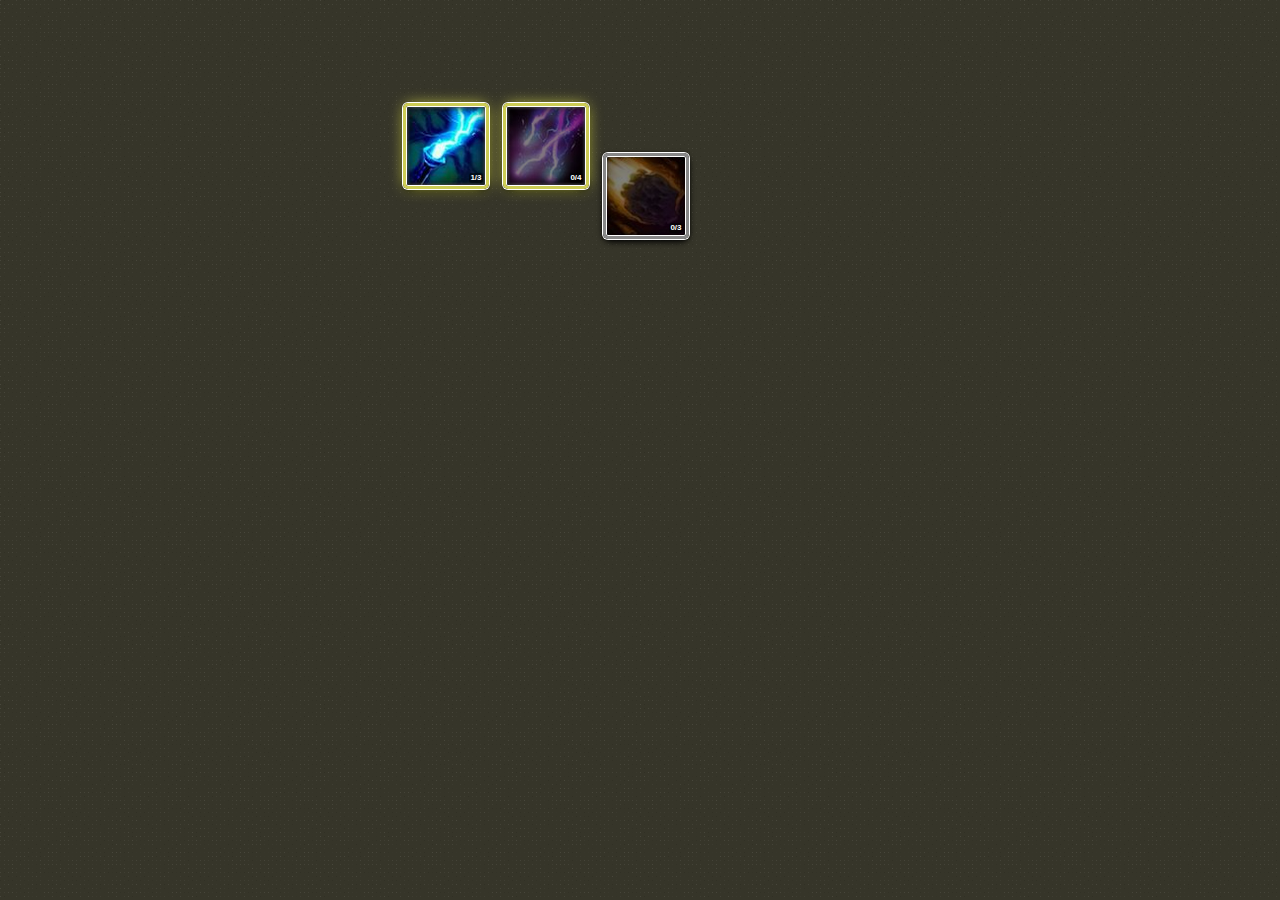
<file: index.html>
<!doctype html>
<html lang="en">
<head>
    <meta charset="UTF-8"/>
    <title>SkillTree</title>
    <script type="text/javascript" src="jquery.js"></script>
    <script type="text/javascript" src="skills.js"></script>
    <script type="text/javascript" src="skills_layout.js"></script>
    <link rel="stylesheet" type="text/css" href="style.css"/>
</head>
<body>

<div id="st"></div>

</body>

<script type="text/javascript">

    $(function(){

        skill('html')
                .current(1)
                .max(3)
                .pos(400,100)
                .sprite(0,0)
                .sprites({2:[1,0],3:[2,0]})
                .name('Html')
                .hint('The art of the layout.')
                .hint('You know how to HTML.',1)
                .hint('You know how to HTML dynamically.',2)
                .hint('You know how to HTML5.',3)
        .$('#st');

        skill('css')
                .pos(500,100)
                .sprite(6,0)
                .sprites({2:[7,0],4:[8,0]})
                .max(4)
                .name('CSS')
                .mustHave('html')
                .hint('The art of the markup')
                .hint('Oh, come on. Everybody knows CSS.',0)
        .$('#st');

        skill('preprocessors')
                .pos(600,150)
                .sprite(4,4)
                .max(3)
                .dependency({1:{'css':1,'html':1},2:{'css':3}})
                .sprites({2:[5,4],3:[6,4]})
                .name('CSS Preprocessors')
                .hint('LESS, SASS and others')
                .hint('<i>First level of skill means that the hero knows how to set up the preprocessors and use some of their basics.</i>',0)
                .hint('The hero knows how to set up the preprocessors and use some of their basics (variables, imports and simple mixins)',1)
                .hint('<i>Next level means that the hero knows how to use parametric mixins and transformations</i>',1)
                .hint('The hero knows how to set up the preprocessors and is aware of their advanced use (variables, mixins and functions)',2)
                .hint('<i>Next level means that the hero utilizes various mixin libraries (LESSHat, Compass, etc)</i>',2)
                .hint('The hero knows how to set up the preprocessors and is aware of their advanced use (variables, mixins and functions) as well as mixin libraries.',3)
        .$('#st');

        skilltree.language.reqTitle = "For level {0} you would need:";
        skilltree.language.req = '<h4>{1}</h4><ul class="reqs commamenu">{0}</ul>',
        skilltree.language.levelTitle = "Level {1} {0}";
        skilltree.init($('#st'));
    });

</script>

</html>
</file>
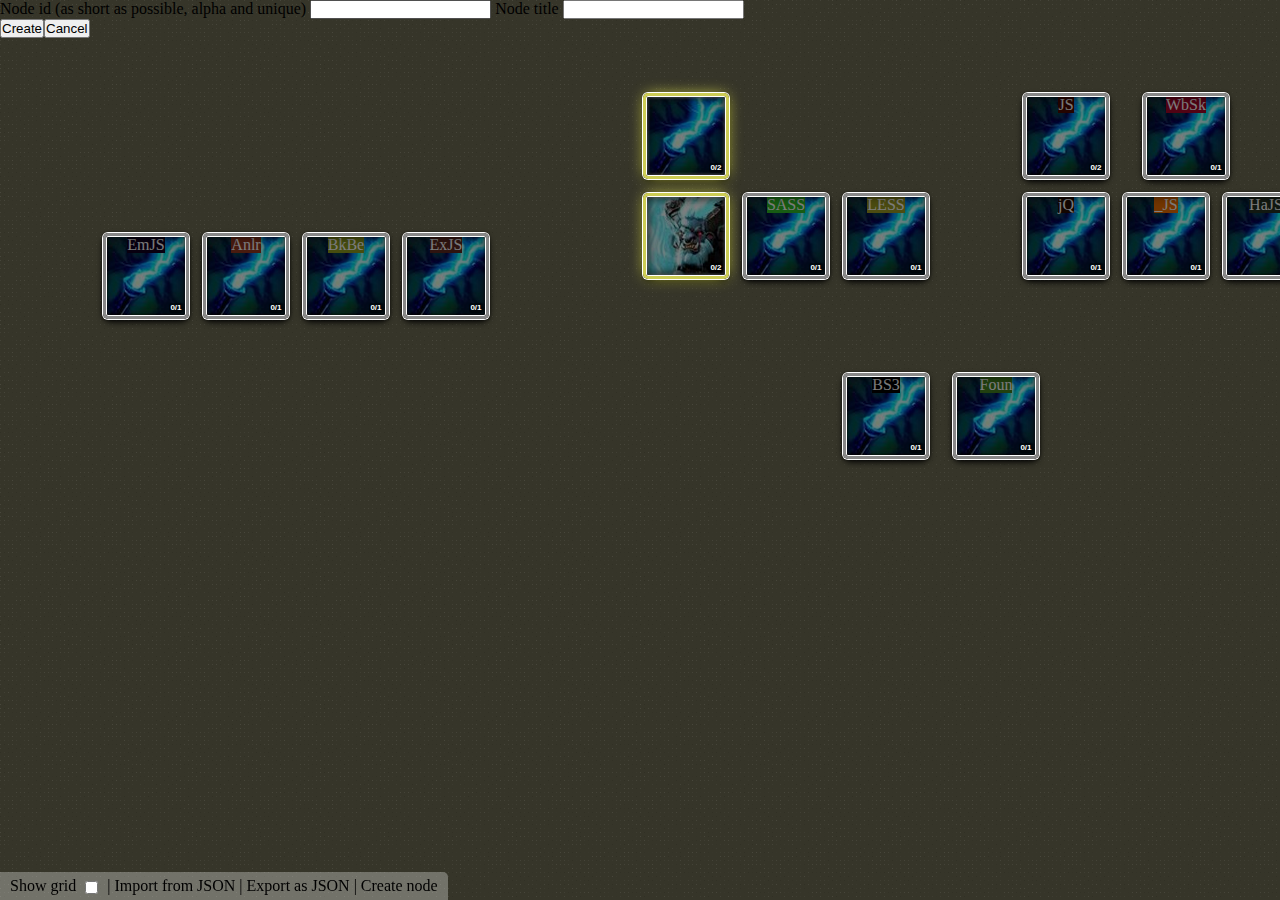
<file: editor/index.html>
<!doctype html>
<html lang="en">
<head>
    <meta charset="UTF-8"/>
    <title>Drag</title>

    <script type="text/javascript" src="../jquery.js"></script>
    <script type="text/javascript" src="editor.js"></script>

    <link rel="stylesheet" type="text/css" href="../style.css"/>
    <link rel="stylesheet" type="text/css" href="style.css"/>
    <link rel="stylesheet" type="text/css" href="interface.css"/>

    <script type="text/javascript" src="../skills.js"></script>
    <script type="text/javascript" src="../skills_layout.js"></script>
    <script type="text/javascript" src="../skills_fromJSON.js"></script>
</head>
<body>

    <div id="grid"></div>



    <div id="copypaste" style="display:none;">
        <textarea name="copypaste" id="values"></textarea>
    </div>

    <div id="propanel" style="display:none;">
        <div class="interface">

            <div class="panel">
                <div class="title">Name and description</div>
                <label for="elid">Element ID</label>
                <input type="text" id="elid">
                <label for="title">Name</label>
                <input type="text" id="title">
                <div id="hints">None <a href="#">(Add New)</a></div>
            </div>

            <div class="panel">

                <div class="title">Sprite</div>
                <label for="abbr">Image (all levels)</label>
                <div id="sprite_image"></div>

                <label for="abbr">Abbreviation</label>
                <input type="text" id="abbr">

                <label for="sprites">Level-specific</label>
                <div id="sprites" class="group">No level-specific sprites <a href="#">(Add New)</a></div>

            </div>

        </div>
    </div>

    <div id="sprite_selector" style="display:none;">
        <div class="area">
            <div class="selector"></div>
        </div>
        <a href="#">Ok</a>
    </div>

    <div id="setpanel">
        <label for="showgrid">Show grid </label>
        <input type="checkbox" id="showgrid"/> |
        <a href="#" id="jsonimport">Import from JSON</a> |
        <a href="#" id="jsonexport">Export as JSON</a> |
        <a href="#" id="creanode">Create node</a>
        <a href="#" id="delnode">| Delete node</a>
    </div>

    <div id="creanode_dialog" class="dialog">

        <label for="new_node_id">Node id (as short as possible, alpha and unique)</label>
        <input type="text" id="new_node_id"/>
        <label for="new_node_name">Node title</label>
        <input type="text" id="new_node_name"/><br/>
        <button id="new_node_create">Create</button><button id="new_node_cancel">Cancel</button>
        <div class="err"></div>
    </div>
    <div id="tree"></div>

</body>
</html>


<script type="text/javascript">

    skilltree.editorMode = true;

    $(document).on('skillsAfterInit',function() {
        skilltree.buttons.each(function () {
            $(this).attr('draggable', 'draggable')
        });
        skillsEditor.init();
    });

    $(function(){
        skilltree.buildFromJSON('../trees/web_saved.json',$('#tree'));
    });

</script>
</file>
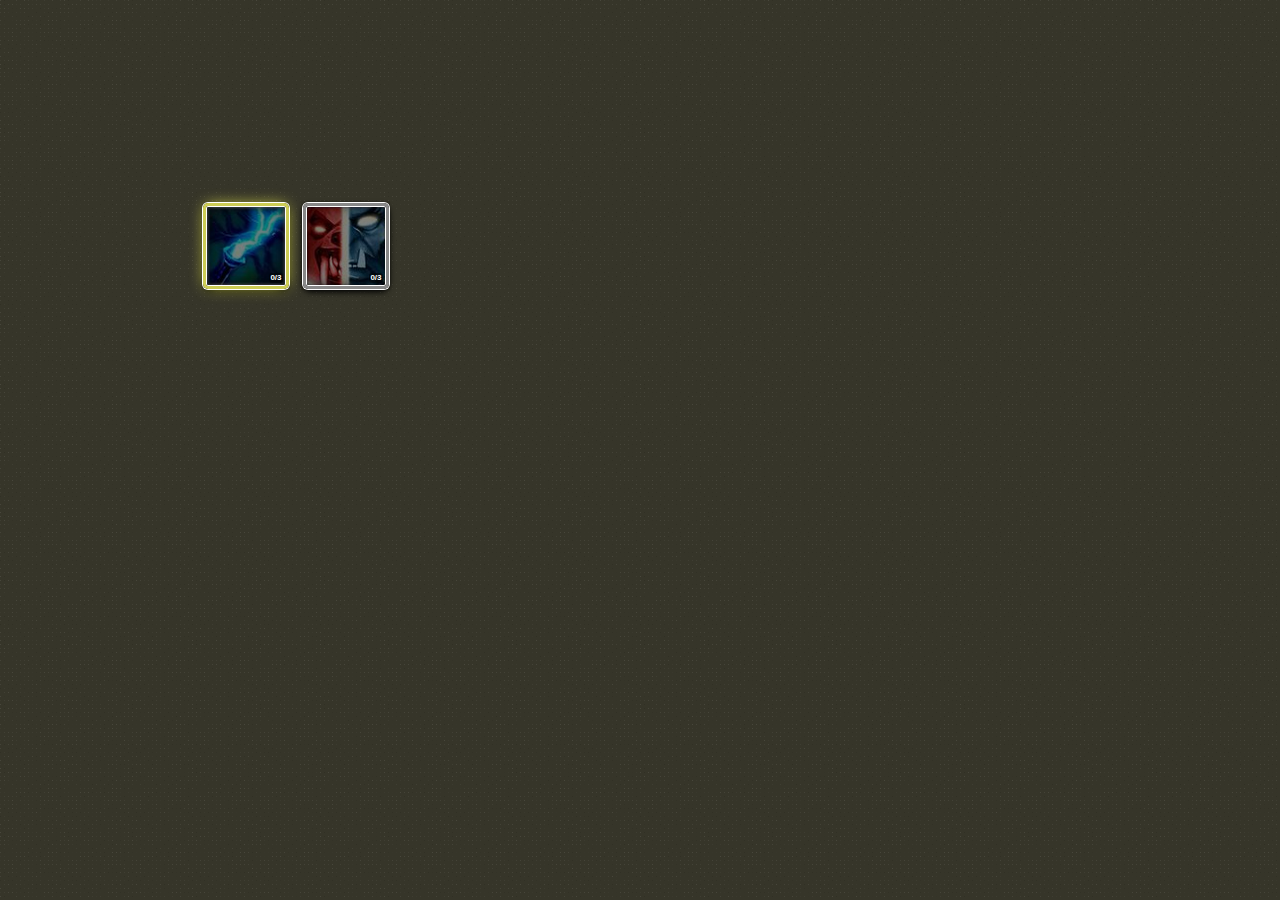
<file: index_php.html>
<!doctype html>
<html lang="en">
<head>
    <meta charset="UTF-8"/>
    <title>SkillTree</title>
    <script type="text/javascript" src="jquery.js"></script>
    <script type="text/javascript" src="skills.js"></script>
    <script type="text/javascript" src="skills_layout.js"></script>
    <script type="text/javascript" src="skills_fromJSON.js"></script>
    <link rel="stylesheet" type="text/css" href="style.css"/>
</head>
<body>

<div id="st"></div>

</body>

<script type="text/javascript">

    $(function(){
        skilltree.buildFromJSON('trees/php.json');
        skilltree.language.reqTitle = "For level {0} you would need:";
        skilltree.language.req = '<h4>{1}</h4><ul class="reqs commamenu">{0}</ul>',
        skilltree.language.levelTitle = "Level {1} {0}";
        skilltree.init($('#st'));
    });

</script>

</html>
</file>
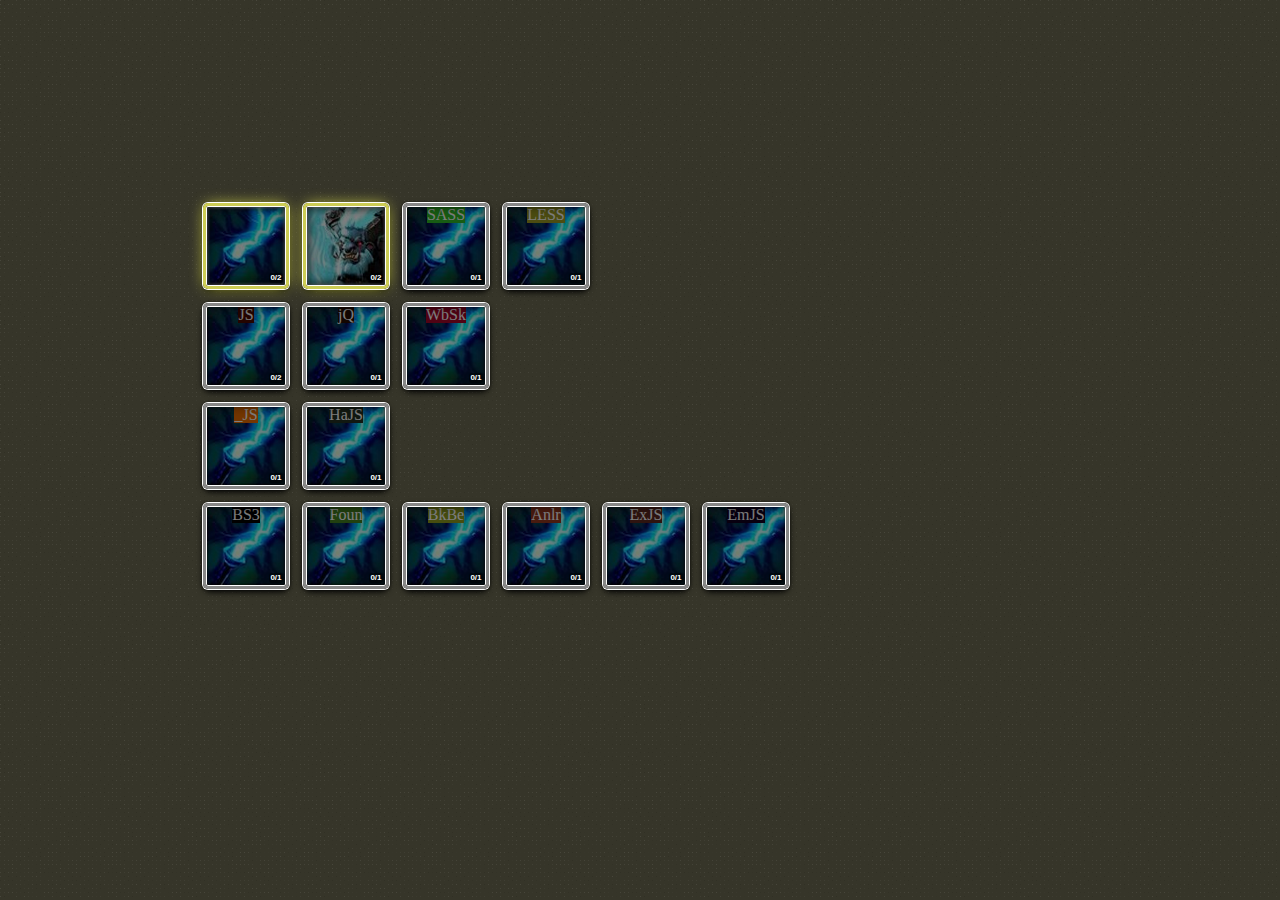
<file: index_web.html>
<!doctype html>
<html lang="en">
<head>
    <meta charset="UTF-8"/>
    <title>SkillTree</title>
    <script type="text/javascript" src="jquery.js"></script>
    <script type="text/javascript" src="skills.js"></script>
    <script type="text/javascript" src="skills_layout.js"></script>
	<script type="text/javascript" src="skills_fromJSON.js"></script>
    <link rel="stylesheet" type="text/css" href="style.css"/>
</head>
<body>

<div id="st"></div>

</body>

<script type="text/javascript">

    $(function(){
        skilltree.buildFromJSON('trees/web.json');
        skilltree.language.reqTitle = "For level {0} you would need:";
        skilltree.language.req = '<h4>{1}</h4><ul class="reqs commamenu">{0}</ul>',
        skilltree.language.levelTitle = "Level {1} {0}";
        skilltree.init($('#st'));
    });

</script>

</html>
</file>
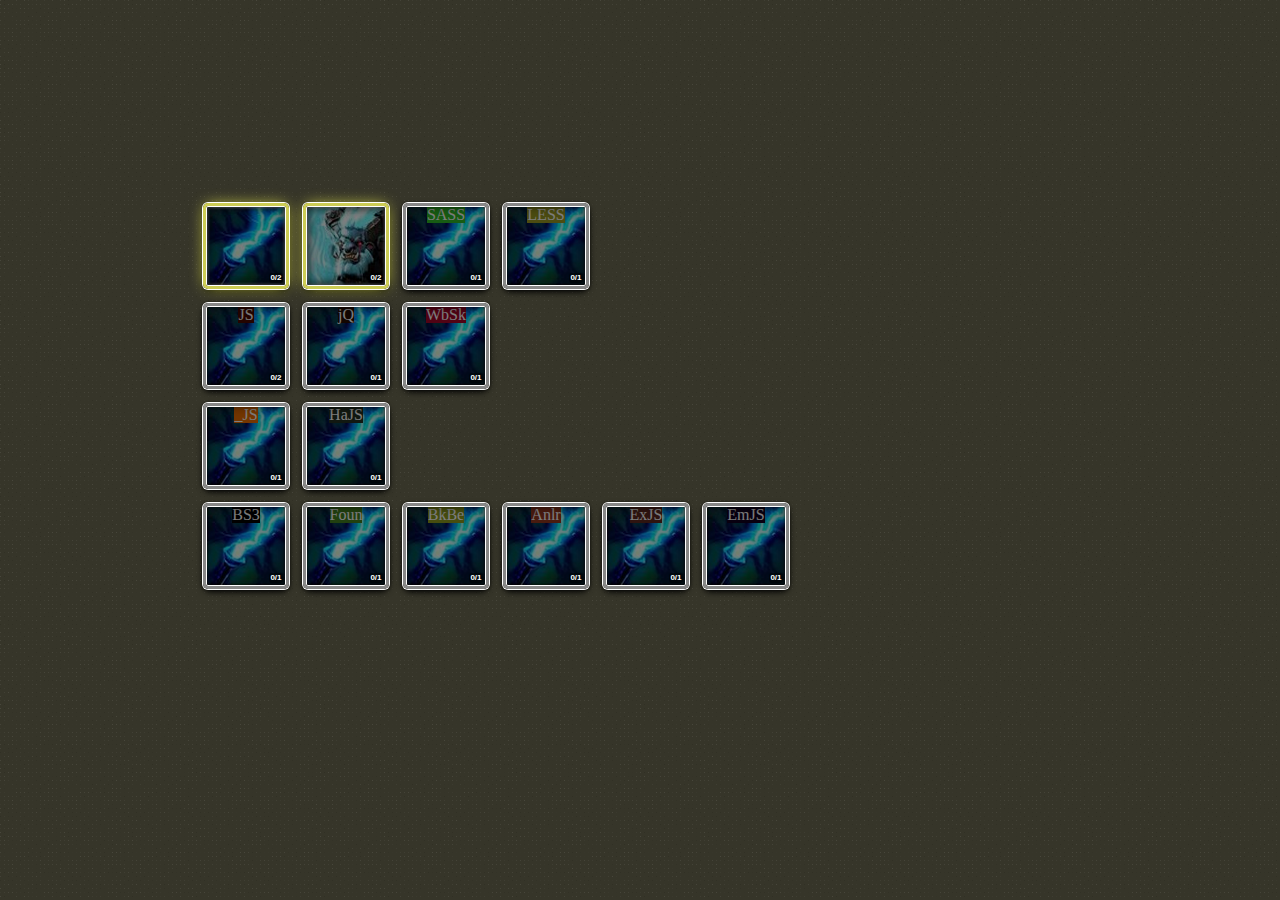
<file: json.html>
<!doctype html>
<html lang="en">
<head>
    <meta charset="UTF-8"/>
    <title>SkillTree</title>
    <script type="text/javascript" src="jquery.js"></script>
    <script type="text/javascript" src="skills.js"></script>
    <script type="text/javascript" src="skills_layout.js"></script>
    <script type="text/javascript" src="skills_fromJSON.js"></script>
    <script type="text/javascript" src="skills_toURL.js"></script>
    <link rel="stylesheet" type="text/css" href="style.css"/>
</head>
<body>

<div id="st"></div>

</body>

<script type="text/javascript">

    $(function(){
        skilltree.buildFromJSON('trees/web.json',$('#st'));
    })

</script>

</html>
</file>
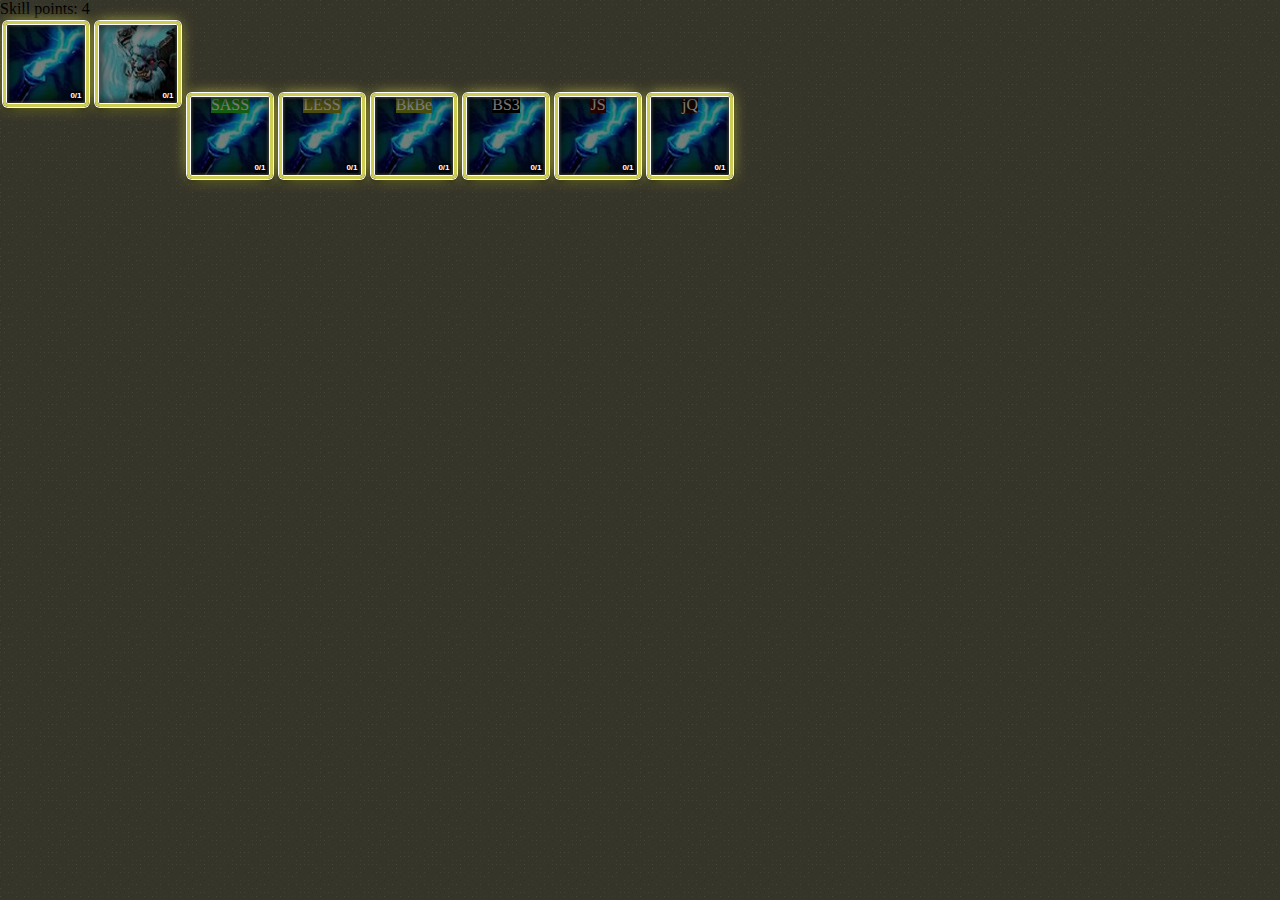
<file: json_group_dependency.html>
<!doctype html>
<html lang="en">
	<head>
		<meta charset="UTF-8"/>
		<title>SkillTree</title>
		<script type="text/javascript" src="jquery.js"></script>
		<script type="text/javascript" src="skills.js"></script>
		<script type="text/javascript" src="skills_layout.js"></script>
		<script type="text/javascript" src="skills_fromJSON.js"></script>
		<script type="text/javascript" src="skills_toURL.js"></script>
		<link rel="stylesheet" type="text/css" href="style.css"/>
	</head>
	<body>
		<div class="skillpoints_content">
		Skill points: <span id="skillpoints">4</span>
		</div>
        <div id="st" class="mainSkillTreeContener"></div>
	</body>

	<script type="text/javascript">

		$(function () {
			//hardcoded variables
			var group_dependency_modifier = new Array;
			group_dependency_modifier['basic'] = 0;
			group_dependency_modifier['advanced'] = 0;
			skilltree.group_dependency_modifier = group_dependency_modifier;
			skilltree.buildFromJSON('trees/web_group_dependency_nopos.json',$('#st'));
		})

	</script>

</html>
</file>
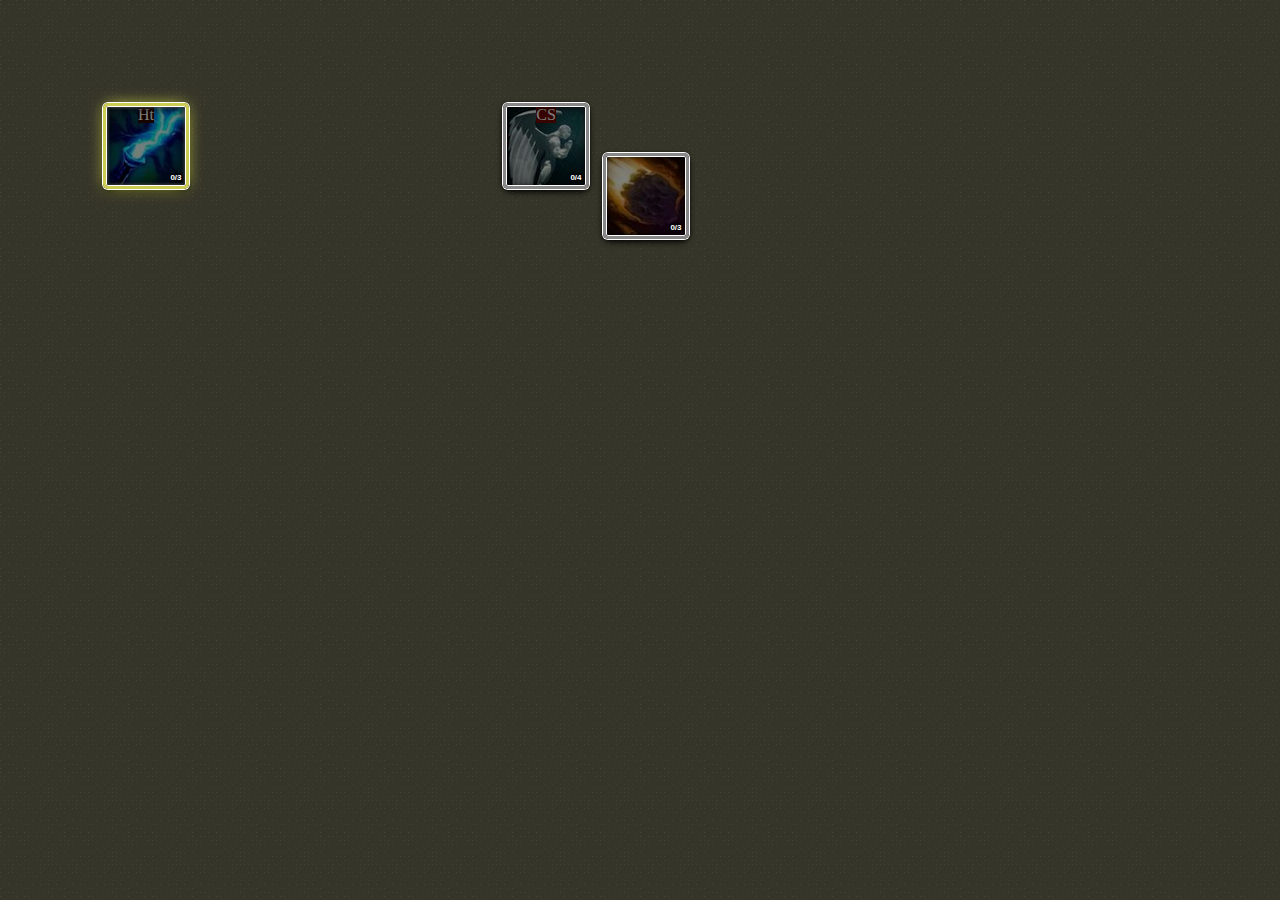
<file: layout.html>
<!doctype html>
<html lang="en">
<head>
    <meta charset="UTF-8"/>
    <title>SkillTree</title>
    <script type="text/javascript" src="jquery.js"></script>
    <script type="text/javascript" src="skills.js"></script>
    <script type="text/javascript" src="skill_layout.js"></script>
    <link rel="stylesheet" type="text/css" href="style.css"/>
</head>
<body>

</body>

<script type="text/javascript">

    $(function(){

        var html_ = new skill('html')
                .max(3)
                .pos(100,100)
                .sprite(0,0)
                .name('Html')
                .hint('The art of the layout.')
                .$();



        skill()
                .id('css')
                .pos(500,100)
                .sprite(2,6)
                .max(4)
                .name('CSS')
                .mustHave('html')
                .hint('The art of the markup')
                .hint('Oh, come on. Everybody knows CSS.',0)
                .$();

        skill()
                .id('preprocessors')
                .pos(600,150)
                .sprite(4,4)
                .max(3)
                .dependency({1:{'css':1},2:{'css':3}})
                .sprites({3:[6,5]})
                .name('CSS Preprocessors')
                .hint('LESS, SASS and others')
                .hint('<i>First level of skill means that the hero knows how to set up the preprocessors and use some of their basics.</i>',0)
                .hint('The hero knows how to set up the preprocessors and use some of their basics (variables, imports and simple mixins)',1)
                .hint('<i>Next level means that the hero knows how to use parametric mixins and transformations</i>',1)
                .hint('The hero knows how to set up the preprocessors and is aware of their advanced use (variables, mixins and functions)',2)
                .hint('<i>Next level means that the hero utilizes various mixin libraries (LESSHat, Compass, etc)</i>',2)
                .hint('The hero knows how to set up the preprocessors and is aware of their advanced use (variables, mixins and functions) as well as mixin libraries.',3)

                .$();

        skilltree.init($('body'));
    });

</script>

</html>
</file>
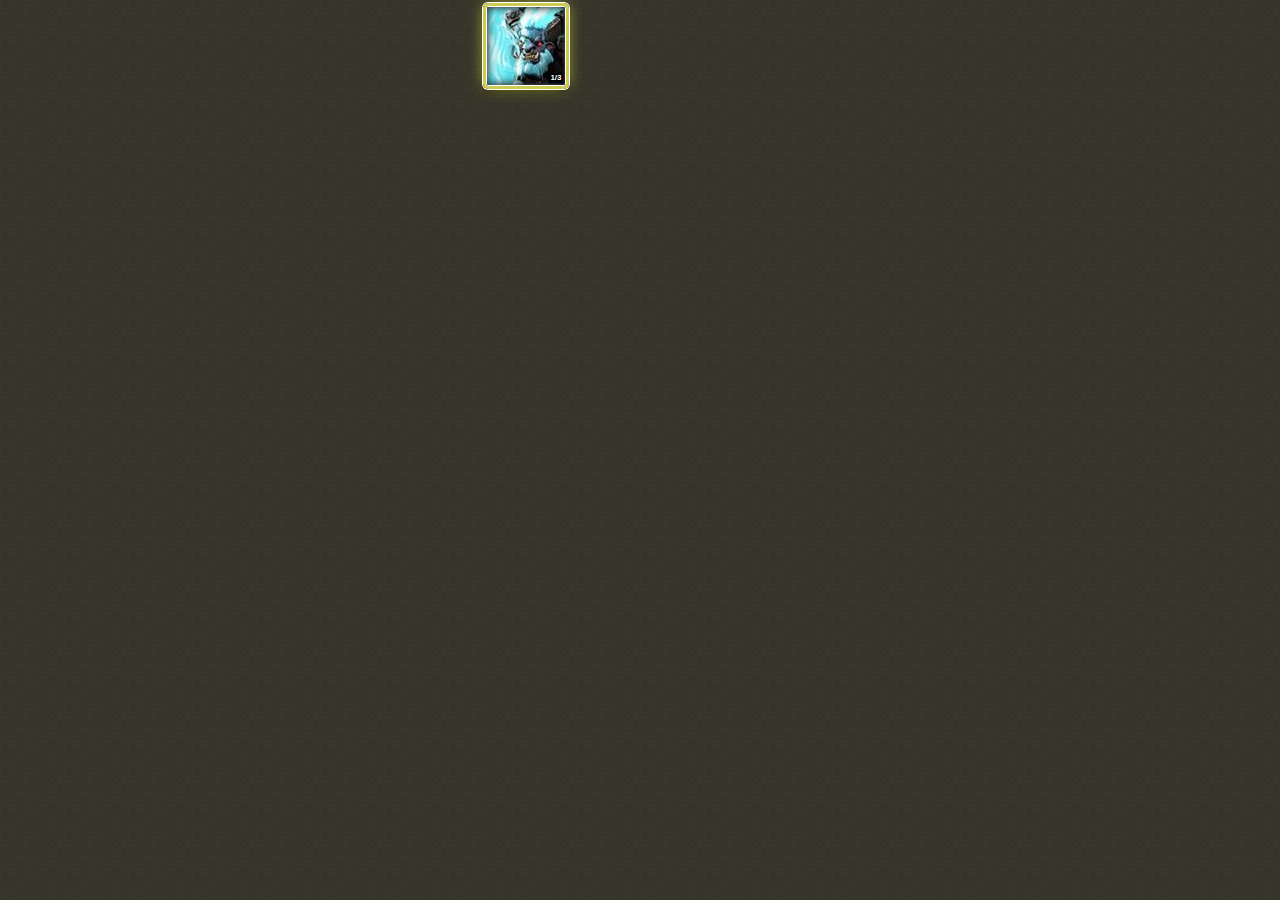
<file: manual.html>
<!doctype html>
<html lang="en">
<head>
    <meta charset="UTF-8"/>
    <title>SkillTree</title>
    <script type="text/javascript" src="jquery.js"></script>
    <script type="text/javascript" src="skills.js"></script>
    <link rel="stylesheet" type="text/css" href="style.css"/>
</head>
<body>

<div class="wrap">

    <div id="tree" class="skilltree">

        <div class="skill" current="1" max="3" skillid="foo" sprite="7x6" id="foo">
            <div>The skill :3</div>
        </div>

    </div>

</div>

<script type="text/javascript">
    skilltree.init($('#tree'));
</script>

</body>
</html>
</file>
<file: style.css>
/*
style.css file is generated from style.less file. Do not modify it directly - rarther install yourself
the LESS CSSS preprocessor.
*/
* {
  margin: 0;
  padding: 0;
}
body {
  background: #444;
  background-image: url('[data-uri]');
}
.wrap {
  width: 320px;
  margin: auto;
}
.skeleton {
  background-position: -640px -160px;
}
.path {
  background-position: -640px -480px;
}
.net {
  background-position: 0px -560px;
}
.angel {
  background-position: -160px -480px;
}
.skill {
  position: relative;
  text-align: center;
  user-select: none;
  cursor: default;
  margin: 6px;
  display: inline-block;
  width: 80px;
  height: 80px;
  border-radius: 5px;
  box-shadow: 0 3px 6px 3px;
  background-image: url('sprite.jpg');
  background-size: 1000% auto;
}
.skill .status {
  font: bold 8px Arial, Helvetica, sans-serif;
  display: block;
  position: absolute;
  color: #fff;
  bottom: 3px;
  right: 3px;
  background: rgba(0, 0, 0, 0.5);
  padding: 0.75px 1.5px;
  border-radius: 3px;
  z-index: 2;
  user-select: none;
}
.skill div {
  display: none;
}
.skill:after {
  background: rgba(0, 0, 0, 0.5);
  display: block;
  content: '';
  top: -3px;
  bottom: -3px;
  left: -3px;
  right: -3px;
  position: absolute;
  border-radius: 5px;
  border: 3px solid #888888;
  box-shadow: inset 0 0 0 1px #ffffff, 0 0 0 1px #ffffff, inset 0 0 12px rgba(0, 0, 0, 0.5), inset 0 0 3px, 0 0 3px;
}
.skill.available {
  cursor: pointer;
}
.skill.available:after {
  border-color: #cc5;
  box-shadow: inset 0 0 0 1px #ffffff, 0 0 0 1px #ffffff, inset 0 0 9px 0 #000000, 0 0 15px -3px #ffff55, inset 0 0 3px 1.5px rgba(255, 255, 255, 0.5), inset 0 0 12px rgba(0, 0, 0, 0.5), inset 0 0 3px, 0 0 3px;
}
.skill.active:after {
  background: none;
}
.skillHint {
  font: normal 12px Arial, Helvetica, sans-serif;
  display: none;
  pointer-events: none;
  position: absolute;
  z-index: 30;
  border-radius: 3px;
  padding: 6px 12px 24px 12px;
  background: rgba(0, 0, 0, 0.9);
  max-width: 200px;
  color: #ccc;
  text-shadow: 0 1px 1px #000;
  box-shadow: 0 0 0 1px #000000, 0 0 0 2px rgba(255, 255, 255, 0.2);
}
.skillHint h1,
.skillHint h3,
.skillHint h3,
.skillHint h4 {
  color: #ffcc00;
  margin-bottom: 3px;
}
.skillHint p,
.skillHint ul {
  margin-bottom: 9px;
}
.skillHint p + h1,
.skillHint ul + h1,
.skillHint p + h2,
.skillHint ul + h2,
.skillHint p + h3,
.skillHint ul + h3,
.skillHint p + h4,
.skillHint ul + h4 {
  margin-top: 9px;
}
.skillHint i {
  color: #0A0;
}
.skillHint b {
  color: #88F;
  font-weight: normal;
}
.skillHint li {
  list-style-type: none;
}
.skillHint .commamenu li {
  float: left;
  list-style-type: none;
}
.skillHint .commamenu li:before {
  content: '';
}
.skillHint .commamenu li + li:before {
  content: ', ';
}
.skillHint .commamenu:after {
  clear: both;
  display: block;
  content: '';
}
.skillHint .reqs {
  color: #A00;
}
.skillHint .met {
  color: #0a0;
}
</file>
<file: editor/style.css>
#grid {
  position: absolute;
  display: none;
  top: 0;
  bottom: 0;
  left: 0;
  right: 0;
  z-index: -1;
  pointer-events: none;
  background-image: linear-gradient(rgba(255, 255, 255, 0.1) 1px, transparent 1px), linear-gradient(90deg, rgba(255, 255, 255, 0.1) 1px, transparent 1px);
  background-size: 10px 10px,10px 10px;
}
#propanel {
  position: fixed;
  right: 0;
  bottom: 0;
  top: 0;
  width: 300px;
  padding: 10px;
  overflow-x: hidden;
  overflow-y: auto;
  z-index: 10000000;
}
#sprite_selector {
  position: fixed;
  margin: auto;
  top: 0;
  bottom: 0;
  right: 0;
  left: 0;
  width: 620px;
  height: 650px;
  background: #fff;
  z-index: 9000000000;
  border-radius: 5px;
  box-shadow: 0 2px 5px #000;
}
#sprite_selector a {
  display: block;
  position: absolute;
  bottom: 8px;
  width: 100%;
  text-align: center;
}
#sprite_selector .area {
  border-radius: 2px;
  position: absolute;
  top: 10px;
  left: 10px;
  width: 600px;
  height: 600px;
  margin-bottom: 100px;
  background: url('../sprite.jpg') no-repeat;
  background-size: 100% auto;
  overflow: hidden;
}
#sprite_selector .area .selector {
  width: 10%;
  height: 10%;
  position: absolute;
  top: 50%;
  left: 50%;
  box-shadow: inset 0 0 0 1px #fff,
        inset 0 0 5px 2px #fff,
        0 0 5px #fff;
}
#sprite_selector .area .selector:before,
#sprite_selector .area .selector:after {
  content: '';
  display: block;
  box-shadow: inset 0 0 0 1px #ffffff, inset 0 0 15px rgba(0, 0, 255, 0.5), 0 0 5px rgba(0, 0, 255, 0.5);
  position: absolute;
}
#sprite_selector .area .selector:before {
  left: -1000%;
  top: 0;
  height: 100%;
  width: 2000%;
}
#sprite_selector .area .selector:after {
  top: -1000%;
  left: 0;
  width: 100%;
  height: 2000%;
}
#setpanel {
  position: fixed;
  padding: 5px 10px;
  border-top-right-radius: 5px;
  bottom: 0;
  left: 0;
  z-index: 10000000;
  background: rgba(255, 255, 255, 0.3);
}
#setpanel a {
  color: #000;
  text-decoration: none;
}
#setpanel a:hover {
  color: #fff;
}
#setpanel a:active {
  color: #F00;
}
#setpanel input {
  margin: 0 5px;
  vertical-align: middle;
}
.skill {
  transition: all linear 0.05s;
  -webkit-user-select: none;
  -moz-user-select: none;
  -ms-user-select: none;
  user-select: none;
  cursor: default !important;
}
/*@keyframes shake {
  33%{transform:rotate(2deg);}
  66%{transform:rotate(-2deg);}
}

.selected{
  animation: shake ease-in-out 0.12s infinite;
}*/
.selected:before {
  display: block;
  position: absolute;
  top: -8px;
  right: -8px;
  bottom: -8px;
  left: -8px;
  border-radius: 8px;
  background: rgba(255, 255, 255, 0.2);
  z-index: 10;
  content: '';
  border: 1px solid #fff;
  box-shadow: inset 0 0 15px #0000ff, 0 0 10px rgba(255, 255, 255, 0.5), 0 0 30px #0000ff;
}
</file>
<file: editor/interface.css>
#propanel {
  font: normal 12px Arial, Helvetica, sans-serif;
  color: #444;
}
#propanel,
#propanel * {
  margin: 0;
  pading: 0;
}
#propanel .panel {
  margin-bottom: 10px;
  background: #EEE;
  padding: 7px 5px;
  border-radius: 4px;
  box-shadow: 0 1px 1px #444;
}
#propanel .title {
  background: #DDD;
  box-shadow: 0 1px #AAA;
  padding: 2px 5px;
  border-radius: 2px;
  font-size: 1.4em;
  margin-bottom: 5px;
}
#propanel label {
  display: block;
}
#propanel label a {
  cursor: pointer;
  text-decoration: underline;
}
#propanel label a:before {
  content: "(";
}
#propanel label a:after {
  content: ")";
}
#propanel input {
  width: 100%;
  -webkit-box-sizing: border-box;
  -moz-box-sizing: border-box;
  box-sizing: border-box;
  border: 1px solid #CCC;
  padding: 2px 5px;
  border-radius: 2px;
  margin-bottom: 5px;
  transition: background 0.5s;
}
#propanel input:focus {
  background: #EEF;
}
#propanel input[type="checkbox"],
#propanel input[type="radio"] {
  width: auto;
}
#propanel input[type="submit"],
#propanel button {
  text-shadow: 0 1px #fff;
  background: #ccc;
  transition: background 0.5s;
  border: none;
  margin: 0;
  border-radius: 3px;
  border: 1px solid rgba(0, 0, 0, 0.2);
  box-shadow: inset 0 1px rgba(255, 255, 255, 0.5);
  width: auto;
  padding: 5px 10px;
}
#propanel input[type="submit"]:hover,
#propanel button:hover {
  background: #BBF;
}
#propanel input[type="submit"]:active,
#propanel button:active {
  background: #99F;
}
</file>
